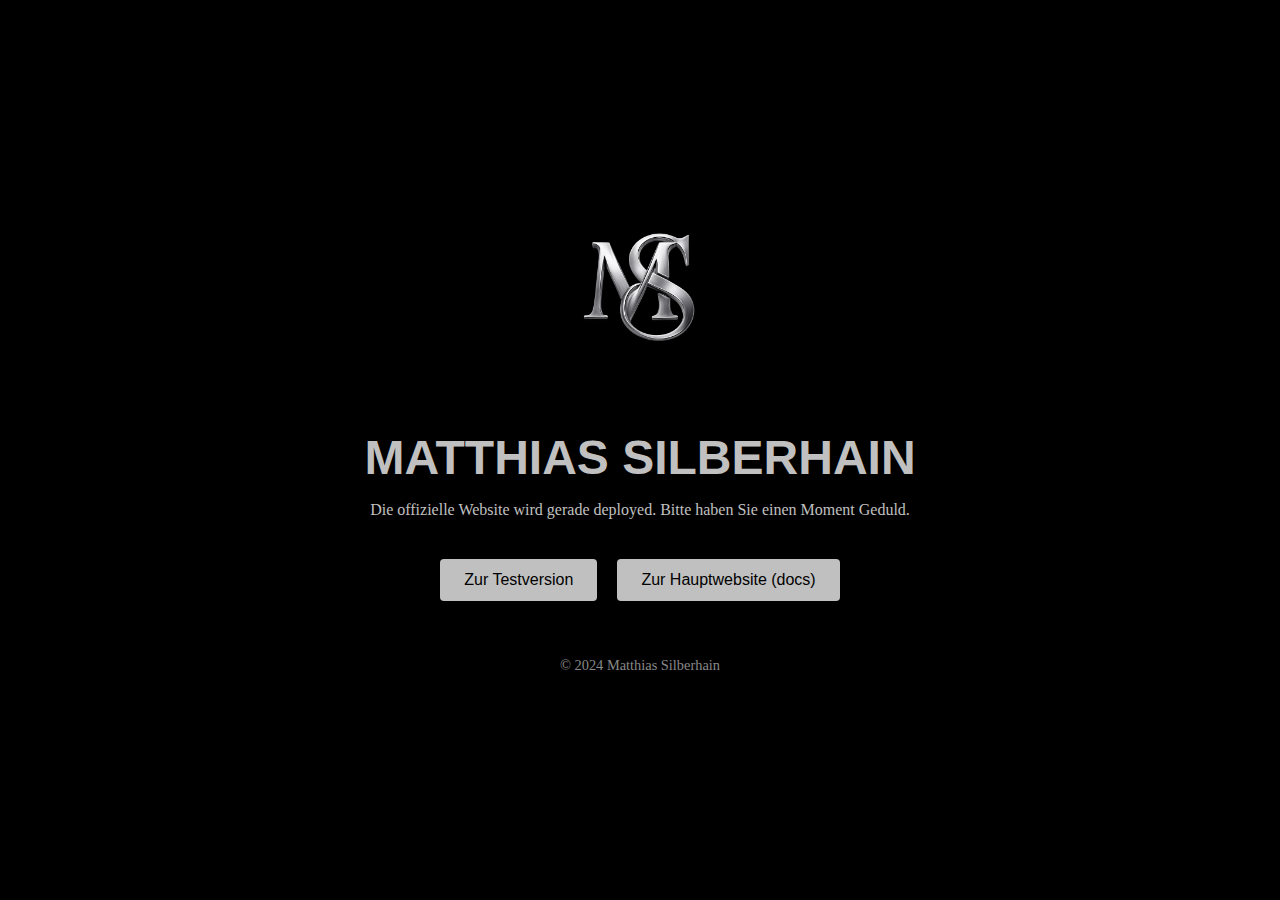
<file: index.html>
<!DOCTYPE html>
<html lang="de-DE">
<head>
    <meta charset="UTF-8">
    <meta name="viewport" content="width=device-width, initial-scale=1.0">
    <title>Matthias Silberhain - Website wird geladen</title>
    <style>
        body {
            background: #000;
            color: #c0c0c0;
            font-family: 'EB Garamond', serif;
            display: flex;
            justify-content: center;
            align-items: center;
            height: 100vh;
            margin: 0;
            text-align: center;
        }
        .container {
            max-width: 600px;
            padding: 2rem;
        }
        h1 {
            font-family: 'Montserrat', sans-serif;
            font-size: 3rem;
            margin-bottom: 1rem;
            color: #c0c0c0;
        }
        .logo {
            width: 150px;
            margin-bottom: 2rem;
        }
        .links {
            margin-top: 2rem;
        }
        .links a {
            display: inline-block;
            margin: 0.5rem;
            padding: 0.75rem 1.5rem;
            background: #c0c0c0;
            color: #000;
            text-decoration: none;
            border-radius: 4px;
            font-family: 'Montserrat', sans-serif;
            font-weight: 500;
        }
    </style>
</head>
<body>
    <div class="container">
        <img src="public/assets/logos/logo.png" alt="Logo" class="logo">
        <h1>MATTHIAS SILBERHAIN</h1>
        <p>Die offizielle Website wird gerade deployed. Bitte haben Sie einen Moment Geduld.</p>
        
        <div class="links">
            <a href="public/index.html">Zur Testversion</a>
            <a href="docs/index.html">Zur Hauptwebsite (docs)</a>
        </div>
        
        <p style="margin-top: 3rem; font-size: 0.9rem; color: #888;">
            © 2024 Matthias Silberhain
        </p>
    </div>
</body>
</html>
</file>
